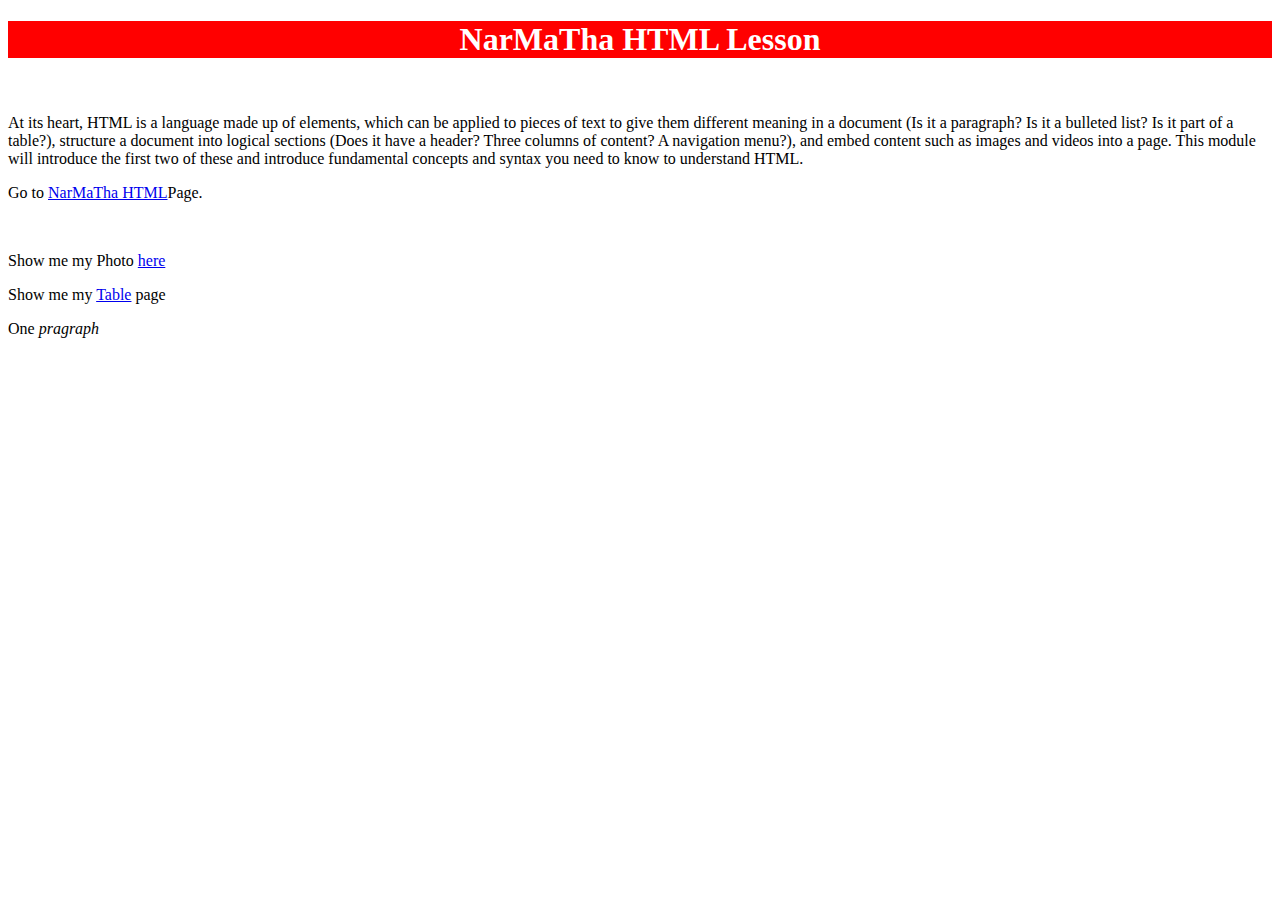
<file: index.html>
<!DOCTYPE html>
<html lang="en">
<head>
    <meta charset="UTF-8">
    <meta name="viewport" content="width=device-width, initial-scale=1.0">
    <link  rel="icon" type="image/x-icon" href="favicon.png"/>
    <title>NMT HTML</title>
</head>
<body>
    <h1 style="background-color: red; color: #fff; text-align: center; font-size: 2rem;">NarMaTha HTML Lesson</h1><br/>
    <p>At its heart, HTML is a language made up of elements, which can be applied to pieces of text to give them different meaning in a document (Is it a paragraph? Is it a bulleted list? Is it part of a table?), structure a document into logical sections (Does it have a header? Three columns of content? A navigation menu?), and embed content such as images and videos into a page. This module will introduce the first two of these and introduce fundamental concepts and syntax you need to know to understand HTML.</p>
    <p>Go to <a href="NawMaThaHTML.html">NarMaTha HTML</a>Page.</p> <br/>
    <p>Show me my Photo <a href="Image.html">here</a></p>
    <p>Show me my <a href="myTable.html">Table</a> page</p>

    <p>One<em> pragraph</em></p>
</body>
</html>
</file>
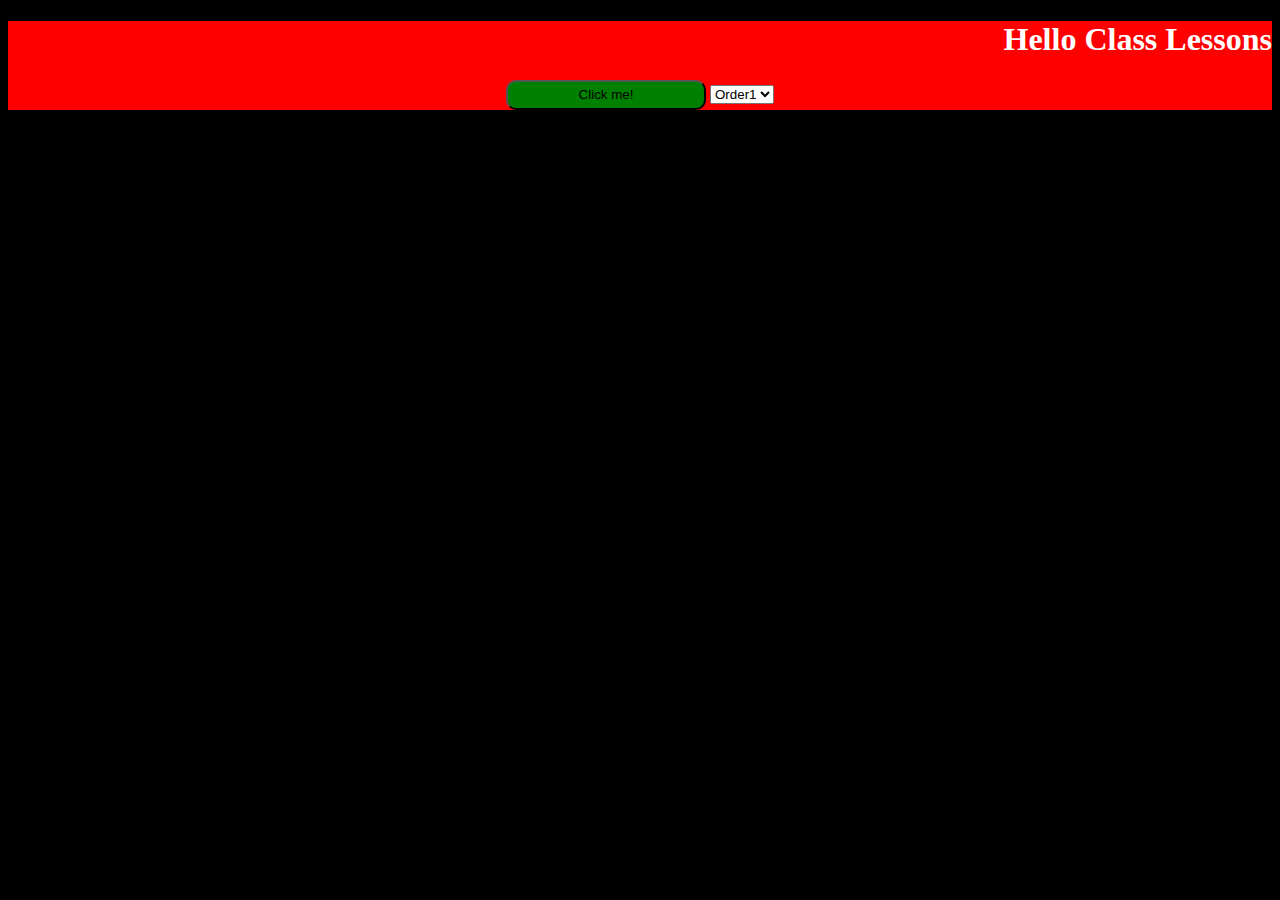
<file: class.html>
<!DOCTYPE html>
<html lang="en">
<head>
    <meta charset="UTF-8">
    <meta name="viewport" content="width=device-width, initial-scale=1.0">
    <link rel="stylesheet" href="style.css">
    <title>Document</title>
<style>
    .test {
        background-color: red;
        text-align: center;
    }
    .font-color {
        color: #fff;
        text-align: right;
    }
</style>
</head>
<body>
    <div class="test">
        <h1 class="font-color">Hello Class Lessons</h1>
        <button class="btn-class">Click me!</button>

        <select>
            <option value="1">Order1</option>
            <option value="2">Order2</option>
            <option value="3">Order3</option>
        </select>
    </div>
</body>
</html>
</file>
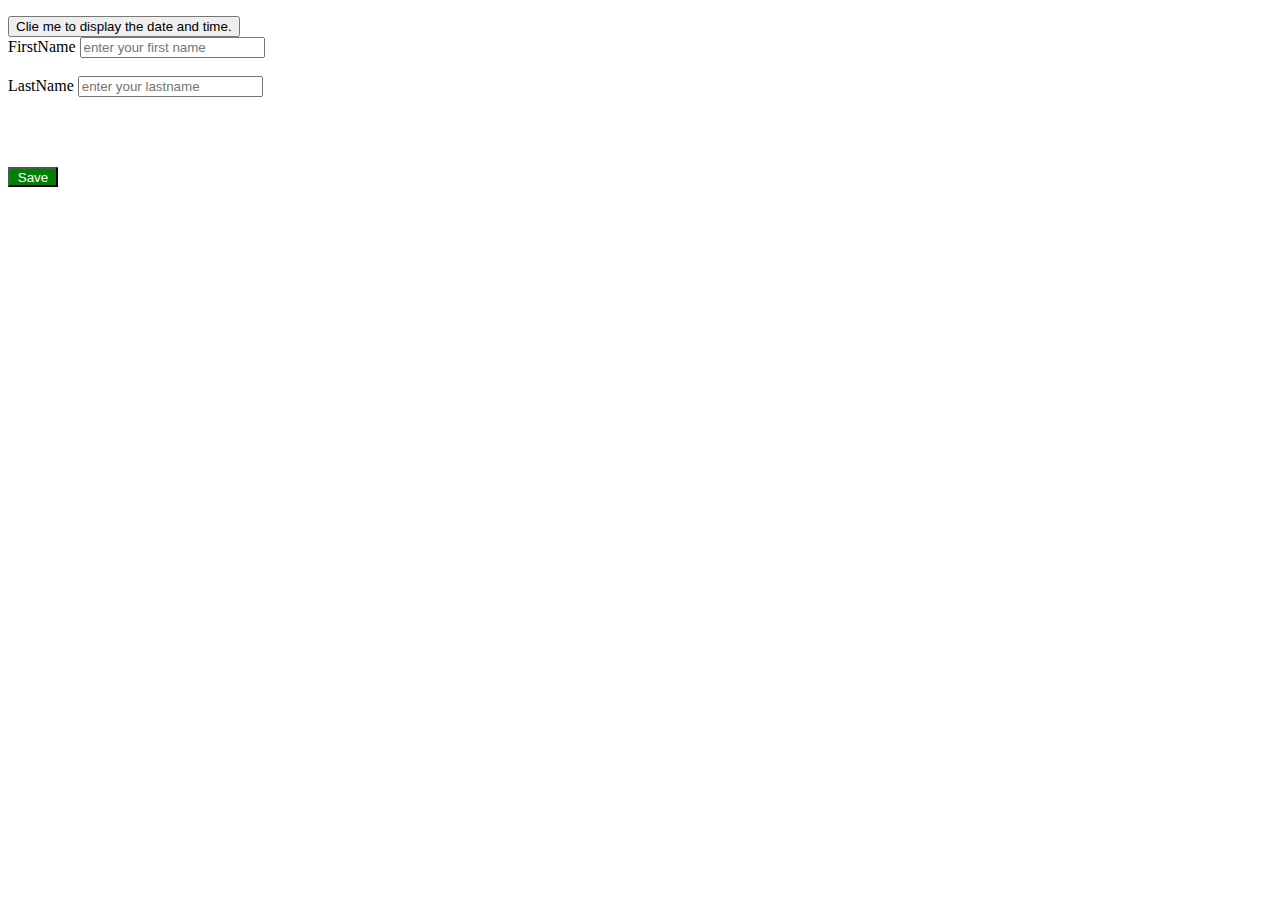
<file: HTMLJavaScript.html>
<!DOCTYPE html>
<html lang="en">
<head>
    <meta charset="UTF-8">
    <meta name="viewport" content="width=device-width, initial-scale=1.0">
    <title>Document</title>
</head>
<body>
    <p id="clickMe"></p>
    <button type="button" onclick="doSomething()">Clie me to display the date and time.</button>
    <form action="">
        <label>FirstName</label>
        <input type="text" id="firstname" placeholder="enter your first name" /> <br /> <br />
        <label>LastName</label>
        <input type="text" id="lastname" placeholder="enter your lastname" /><br /> <br />
        <p id="displayFullName"></p> <br /> <br />
        <button style="background-color: green; height: 20px; width: 50px; color: white;" onclick="saveMe()">Save</button>
    </form>

    <script>
        function doSomething() {
            document.getElementById("clickMe").innerHTML = Date();
            document.getElementById("clickMe").style.backgroundColor = "Yellow";
            document.getElementById("clickMe").style.fontSize = "25px";
            document.getElementById("clickMe").style.border = "1px solid black";
        }

        function saveMe() {
         let firstName = document.getElementById("firstname").value;
         let lastName = document.getElementById("lastname").value;
         let displayName;
         displayName = firstName + " " + lastName;
         document.getElementById("displayFullName").innerHTML = displayName;
         document.getElementById("displayFullName").style.backgroundColor = "Green";
        }
    </script>
</body>
</html>
</file>
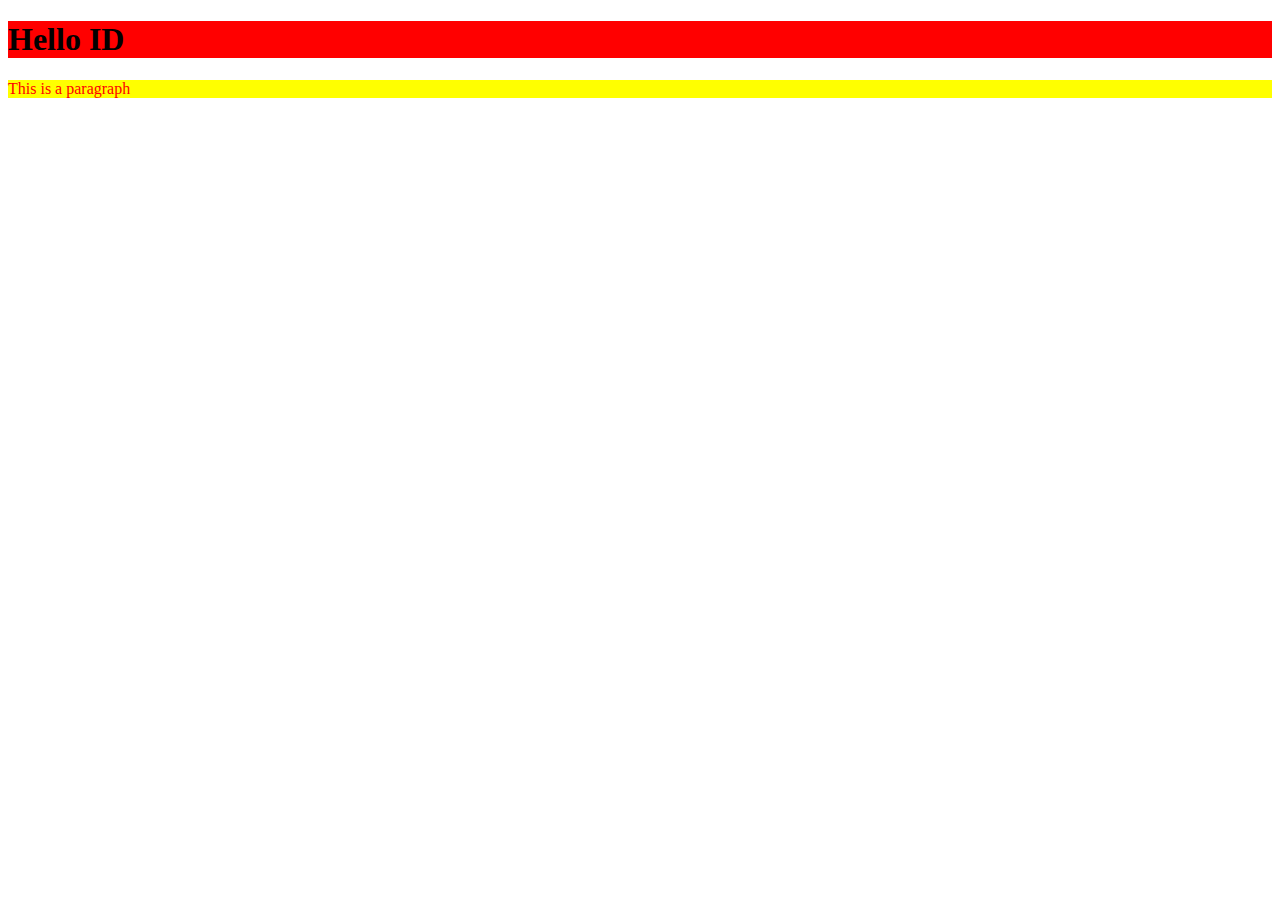
<file: Id.html>
<!DOCTYPE html>
<html lang="en">
<head>
    <meta charset="UTF-8">
    <meta name="viewport" content="width=device-width, initial-scale=1.0">
    <title>Document</title>
<style>
    #hello {
        background-color: red;
    }
    #para {
        background-color: yellow;
        color: red;
    }
</style>
</head>
<body>
    <div>
        <h1 id="hello">Hello ID</h1>
        <p id="para">This is a paragraph</p>
    </div>
</body>
</html>
</file>
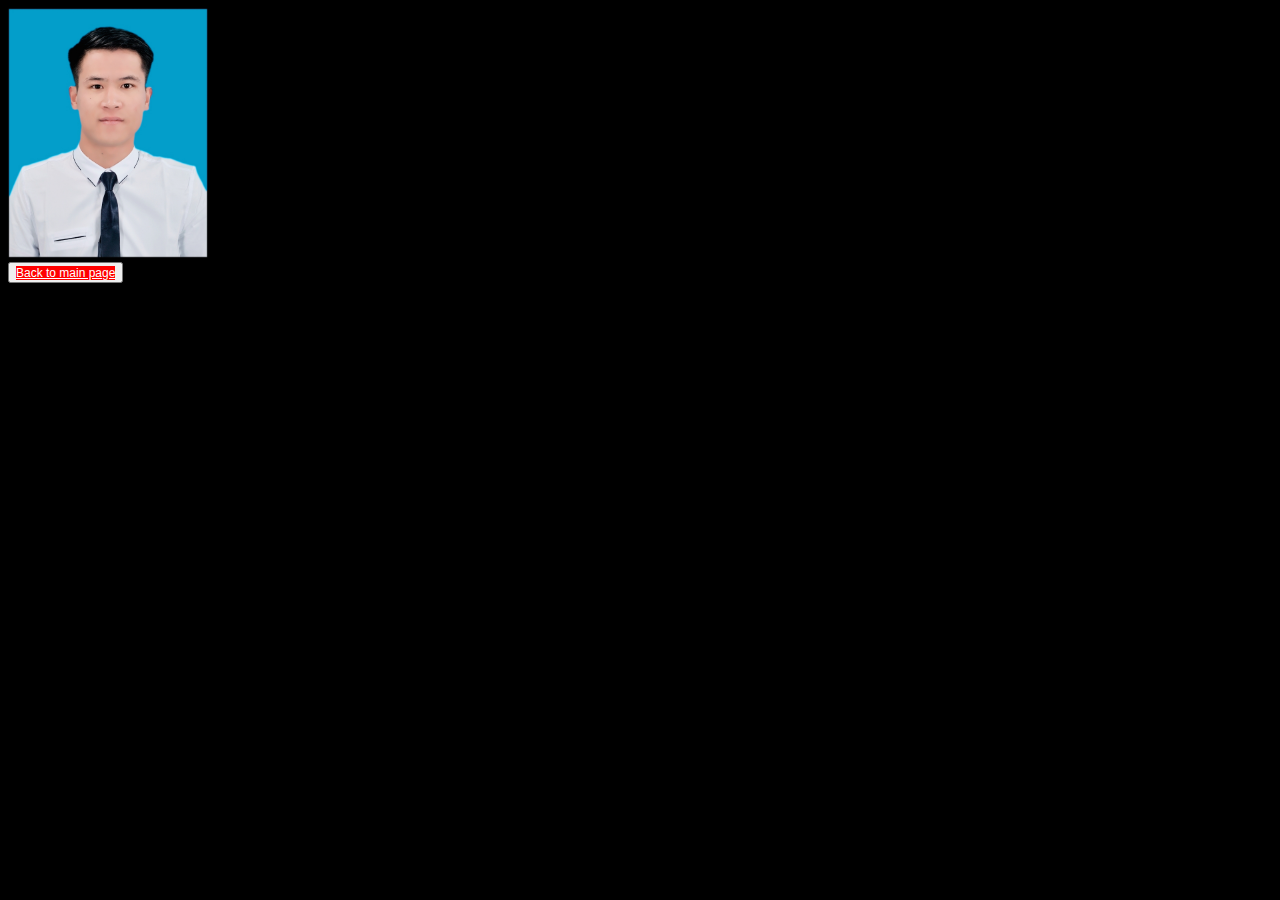
<file: Image.html>
<!DOCTYPE html>
<html lang="en">
<head>
    <meta charset="UTF-8">
    <meta name="viewport" content="width=device-width, initial-scale=1.0">
    <title>Document</title>
    <link rel="stylesheet" href="style.css">
</head>
<body>
    <img src="myPicture.jpg" width="200px" height="250px" alt="myImage"/> <br />
    <button><a href="index.html">Back to main page</a></button>    
</body>
</html>
</file>
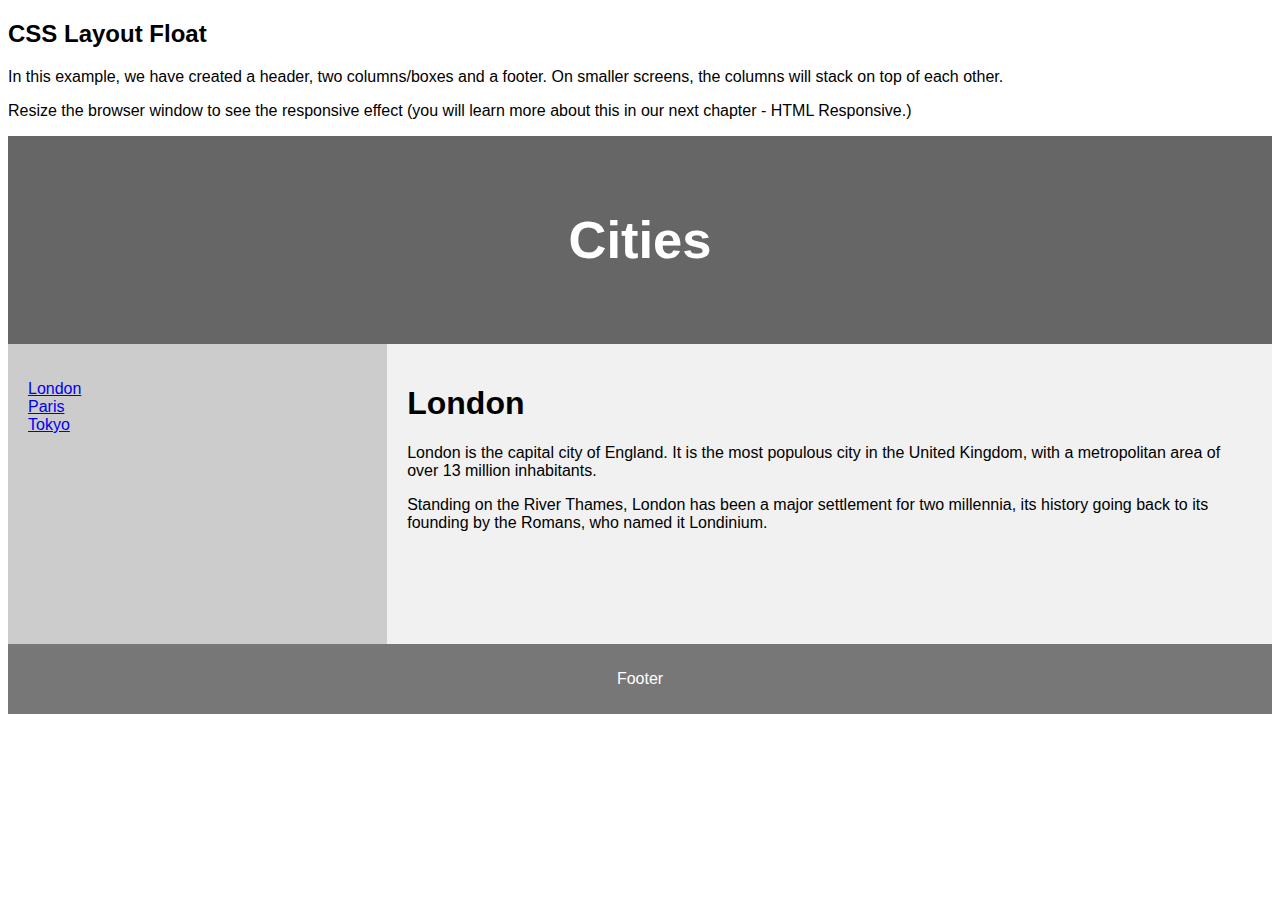
<file: Layout.html>
<!DOCTYPE html>
<html lang="en">
<head>
<title>CSS Template</title>
<meta charset="utf-8">
<meta name="viewport" content="width=device-width, initial-scale=1">
<style>
* {
  box-sizing: border-box;
}

body {
  font-family: Arial, Helvetica, sans-serif;
}

/* Style the header */
header {
  background-color: #666;
  padding: 30px;
  text-align: center;
  font-size: 35px;
  color: white;
}

/* Create two columns/boxes that floats next to each other */
nav {
  float: left;
  width: 30%;
  height: 300px; /* only for demonstration, should be removed */
  background: #ccc;
  padding: 20px;
}

/* Style the list inside the menu */
nav ul {
  list-style-type: none;
  padding: 0;
}

article {
  float: left;
  padding: 20px;
  width: 70%;
  background-color: #f1f1f1;
  height: 300px; /* only for demonstration, should be removed */
}

/* Clear floats after the columns */
section::after {
  content: "";
  display: table;
  clear: both;
}

/* Style the footer */
footer {
  background-color: #777;
  padding: 10px;
  text-align: center;
  color: white;
}

/* Responsive layout - makes the two columns/boxes stack on top of each other instead of next to each other, on small screens */
@media (max-width: 600px) {
  nav, article {
    width: 100%;
    height: auto;
  }
}
</style>
</head>
<body>

<h2>CSS Layout Float</h2>
<p>In this example, we have created a header, two columns/boxes and a footer. On smaller screens, the columns will stack on top of each other.</p>
<p>Resize the browser window to see the responsive effect (you will learn more about this in our next chapter - HTML Responsive.)</p>

<header>
  <h2>Cities</h2>
</header>

<section>
  <nav>
    <ul>
      <li><a href="#">London</a></li>
      <li><a href="#">Paris</a></li>
      <li><a href="#">Tokyo</a></li>
    </ul>
  </nav>
  
  <article>
    <h1>London</h1>
    <p>London is the capital city of England. It is the most populous city in the  United Kingdom, with a metropolitan area of over 13 million inhabitants.</p>
    <p>Standing on the River Thames, London has been a major settlement for two millennia, its history going back to its founding by the Romans, who named it Londinium.</p>
  </article>
</section>

<footer>
  <p>Footer</p>
</footer>

</body>
</html>
</file>
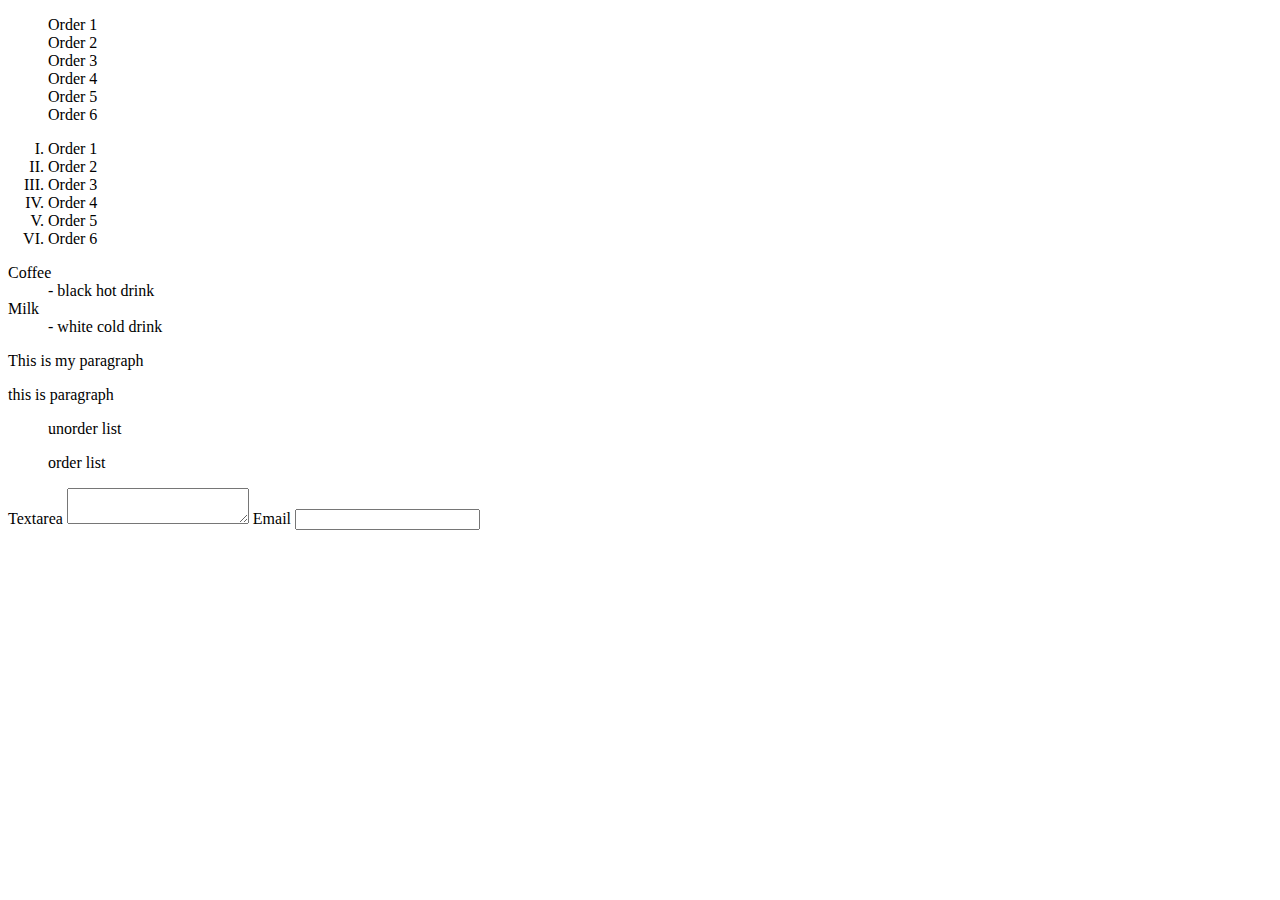
<file: Lists.html>
<!DOCTYPE html>
<html lang="en">
<head>
    <meta charset="UTF-8">
    <meta name="viewport" content="width=device-width, initial-scale=1.0">
    <title>Document</title>
</head>
<body>
    <!--UnOrder List // UL-->
    <ul type="none">
        <li>Order 1</li>
        <li>Order 2</li>
        <li>Order 3</li>
        <li>Order 4</li>
        <li>Order 5</li>
        <li>Order 6</li>
    </ul>
    <!--Order List // OL-->
    <ol type="I">
        <li>Order 1</li>
        <li>Order 2</li>
        <li>Order 3</li>
        <li>Order 4</li>
        <li>Order 5</li>
        <li>Order 6</li>
    </ol>
    <!--Description List // DL-->
    <dl>
        <dt>Coffee</dt>
        <dd>- black hot drink</dd>
        <dt>Milk</dt>
        <dd>- white cold drink</dd>
    </dl>   
    
    <p><div>This is my paragraph</div></p>
    <div>
        <p>this is paragraph</p>
        <ul>unorder list</ul>
        <ol>order list</ol>
    </div>
    <form>
        <label>Textarea</label>
        <textarea></textarea>

        <label>Email</label>
        <input type="email" />
    </form>
</body>
</html>
</file>
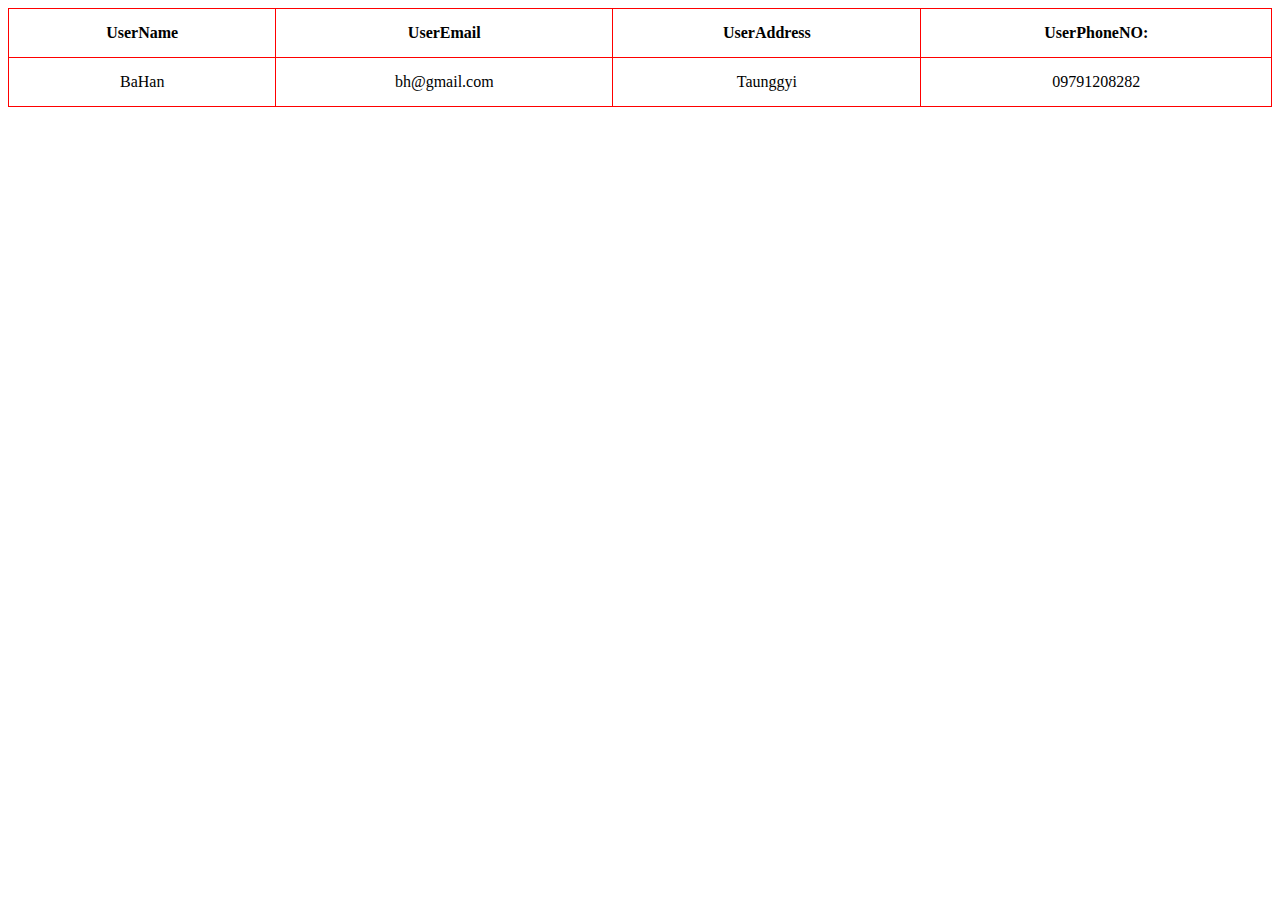
<file: myTable.html>
<!DOCTYPE html>
<html lang="en">
<head>
    <meta charset="UTF-8">
    <meta name="viewport" content="width=device-width, initial-scale=1.0">
    <title>Document</title>
<style>
    table, tr, th, td {
        border: 1px solid red;
        border-collapse: collapse;
        text-align: center;
        padding: 15px;
    }
</style>
</head>
<body>
    <table style="width:100%">
        <tr>
            <th>UserName</th>
            <th>UserEmail</th>
            <th>UserAddress</th>
            <th>UserPhoneNO:</th>
        </tr>
        <tr>
            <td>BaHan</td>
            <td>bh@gmail.com</td>
            <td>Taunggyi</td>
            <td>09791208282</td> 
        </tr>
    </table>
</body>
</html>
</file>
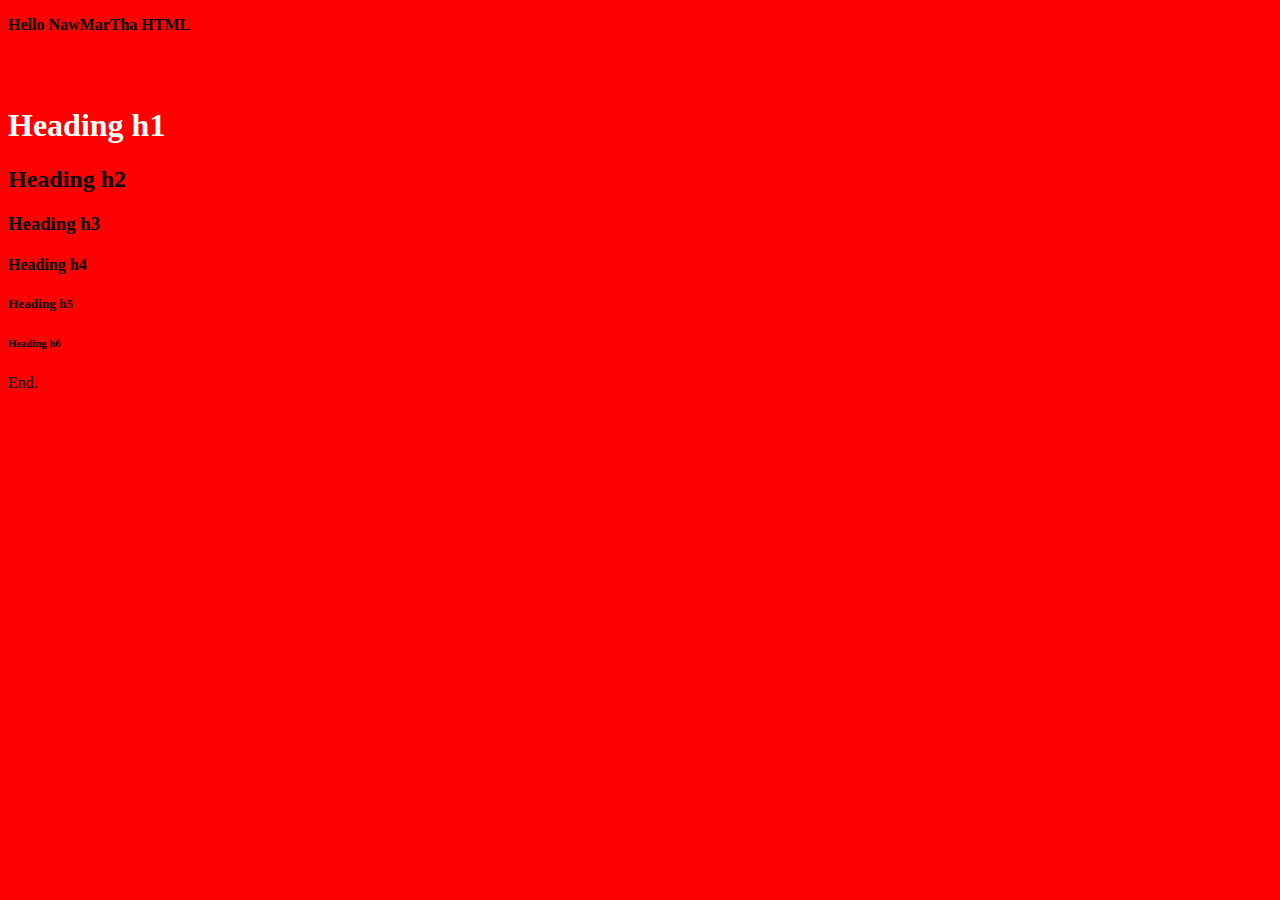
<file: NawMaThaHTML.html>
<!DOCTYPE html>
<html lang="en">
<head>
    <meta charset="UTF-8">
    <meta name="viewport" content="width=device-width, initial-scale=1.0">
    <link rel="icon" type="image/x-icon" href="myPicture.jpg"/>
    <title>Hello</title>
<style>
    body {
        background-color: red;
    }
    h1 {
        color: #fff;
    }
</style>
</head>
<body>
    <p><b>Hello NawMarTha HTML</b></p>
    <br />
    <br />
    <h1>Heading h1</h1>
    <h2>Heading h2</h2>
    <h3>Heading h3</h3>
    <h4>Heading h4</h4>
    <h5>Heading h5</h5>
    <h6>Heading h6</h6>
    <p>End.</p>
</body>
</html>
</file>
<file: style.css>
body {
    background-color: #000;
}
button a {
    background-color: red;
    color: #fff;
    font-size: 12px;
}

.btn-class {
    background-color: green;
    width: 200px;
    height: 30px;
    border-radius: 10px;
}
.btn-class:hover{
    background-color: #fff;
    color: red;
}
</file>
